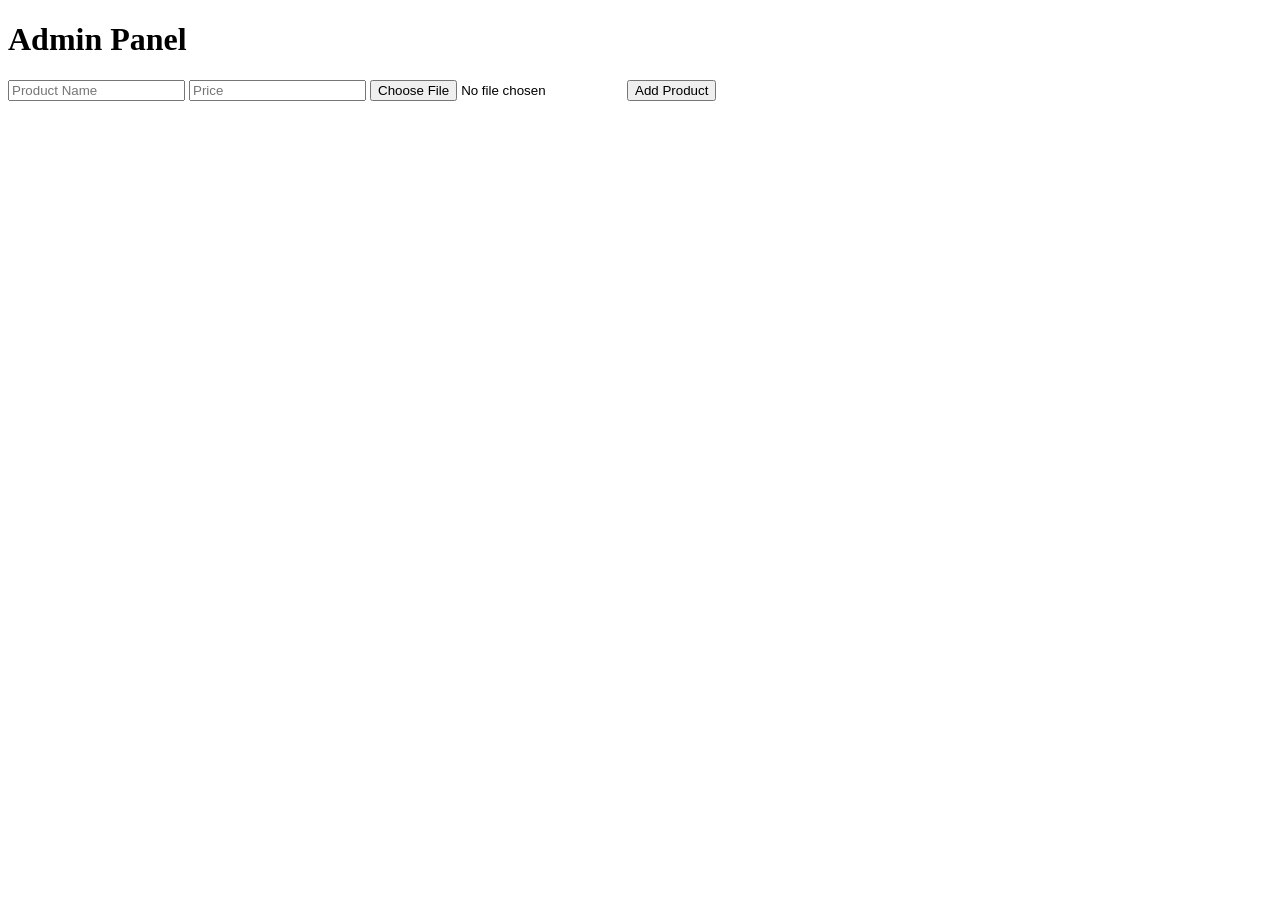
<file: admin.html>
<!DOCTYPE html>
<html lang="en">
<head>
  <meta charset="UTF-8">
  <meta name="viewport" content="width=device-width, initial-scale=1.0">
  <title>Admin Panel</title>
</head>
<body>

<h1>Admin Panel</h1>

<input type="text" placeholder="Product Name">
<input type="text" placeholder="Price">
<input type="file">
<button>Add Product</button>

</body>
</html>
</file>
